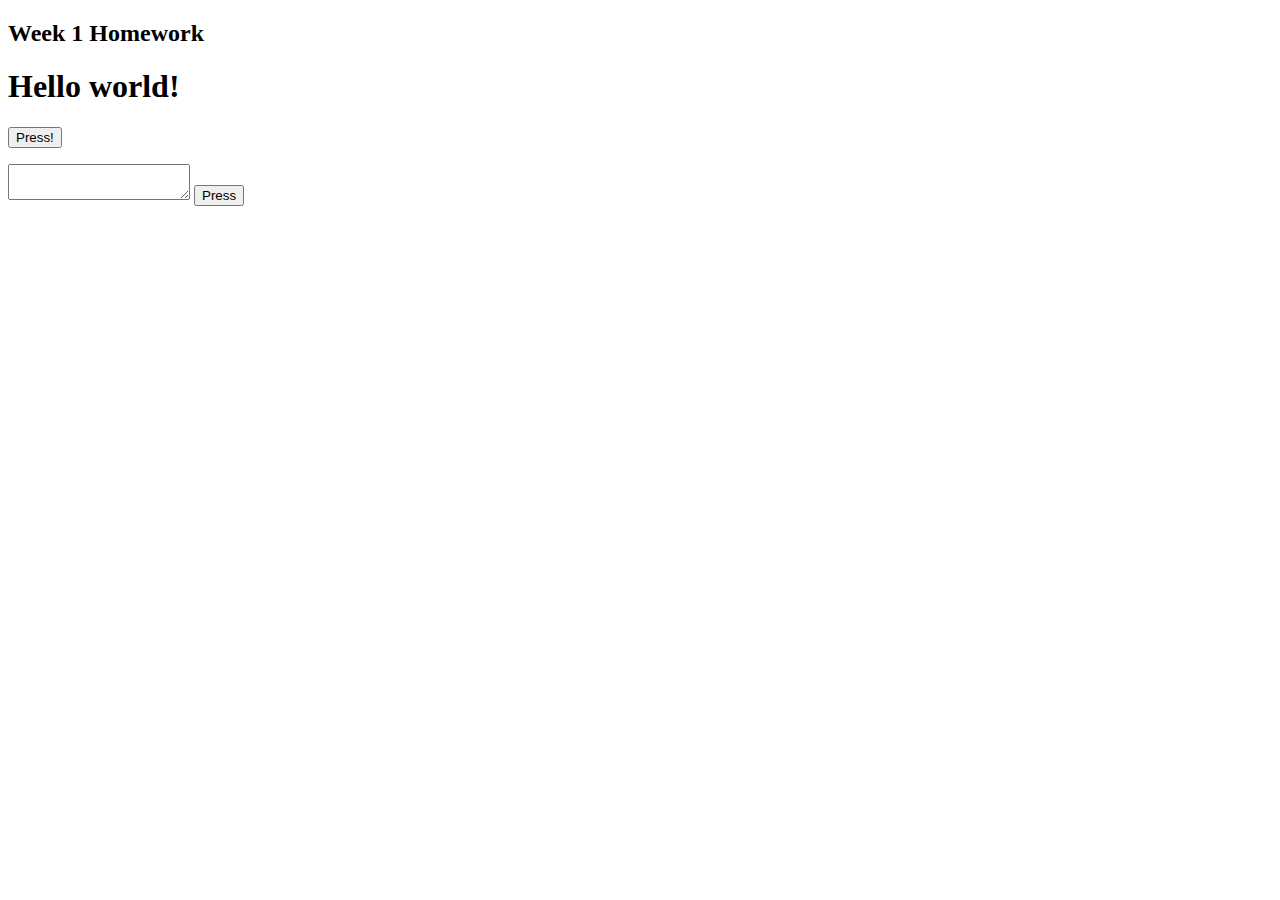
<file: Week 1/index.html>
<!DOCTYPE html>
<html lang="en">
    <head> <strong><h2>Week 1 Homework</h2></strong> </head>
    <body> <h1 id="text">Hello world!</h1>
        <button id="my-button"> Press! </button>

        <ul id="my-list"></ul>
        <textarea id="copyText"></textarea>
        <button id="add-data">Press</button>

        <script src="script.js"></script>

    
    </body>
</html>
</file>
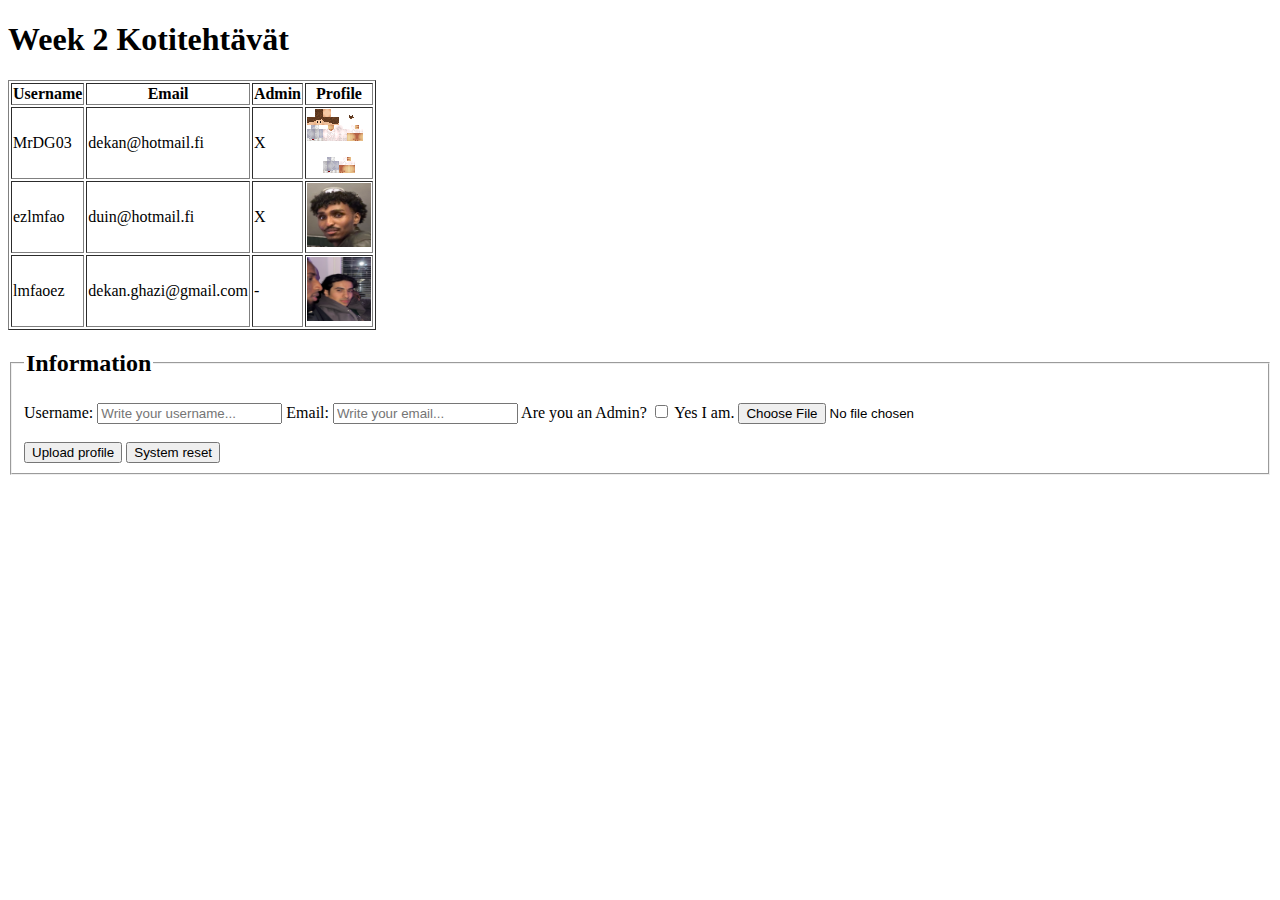
<file: Week 2/index.html>
<!DOCTYPE html>
<html lang="en">
<head>
    <meta charset="UTF-8">
    <meta name="viewport" content="width=device-width, initial-scale=1.0">
    <title>Week 2</title>
    <script src="Week2.js" defer></script>
</head>
<body>
    <h1>Week 2 Kotitehtävät</h1>

    <table border="1">
        
        <tr> 
            <th>Username</th>
            <th>Email</th>
            <th>Admin</th>
            <th>Profile</th>
        </tr>
        <tr> <td>MrDG03</td><td>dekan@hotmail.fi</td><td>X</td><td><img src="minecraft.png" width="64" height="64"></td>
        </tr>
        <tr> <td>ezlmfao</td><td>duin@hotmail.fi</td><td>X</td><td><img src="zubair.png" width=64 height=64></td>
        </tr>
        <tr> <td>lmfaoez</td><td>dekan.ghazi@gmail.com</td><td>-</td><td><img src="kailash.png" width=64 height=64></td>
        </tr>
    
    </table>
    <fieldset>
        <legend><h2>Information</h2></legend>
        <label for="username">Username:</label>
        <input type="text" name="username" id="input-username" placeholder="Write your username...">
        <label for="email">Email:</label>
        <input type="email" name="email" id="input-email" placeholder="Write your email...">
        <label for = "admin">Are you an Admin?</label>
        <input type="checkbox" id="input-admin" name="admin" value = 1>
        <label for = "input-admin"> Yes I am.</label>
        <input type="file" id="input-image" name="input">
        <br>
        <br>
        <button id="submit-data">Upload profile</button>
        <button id="empty-table">System reset</button>
    </fieldset>
    
</body>
</html>
</file>
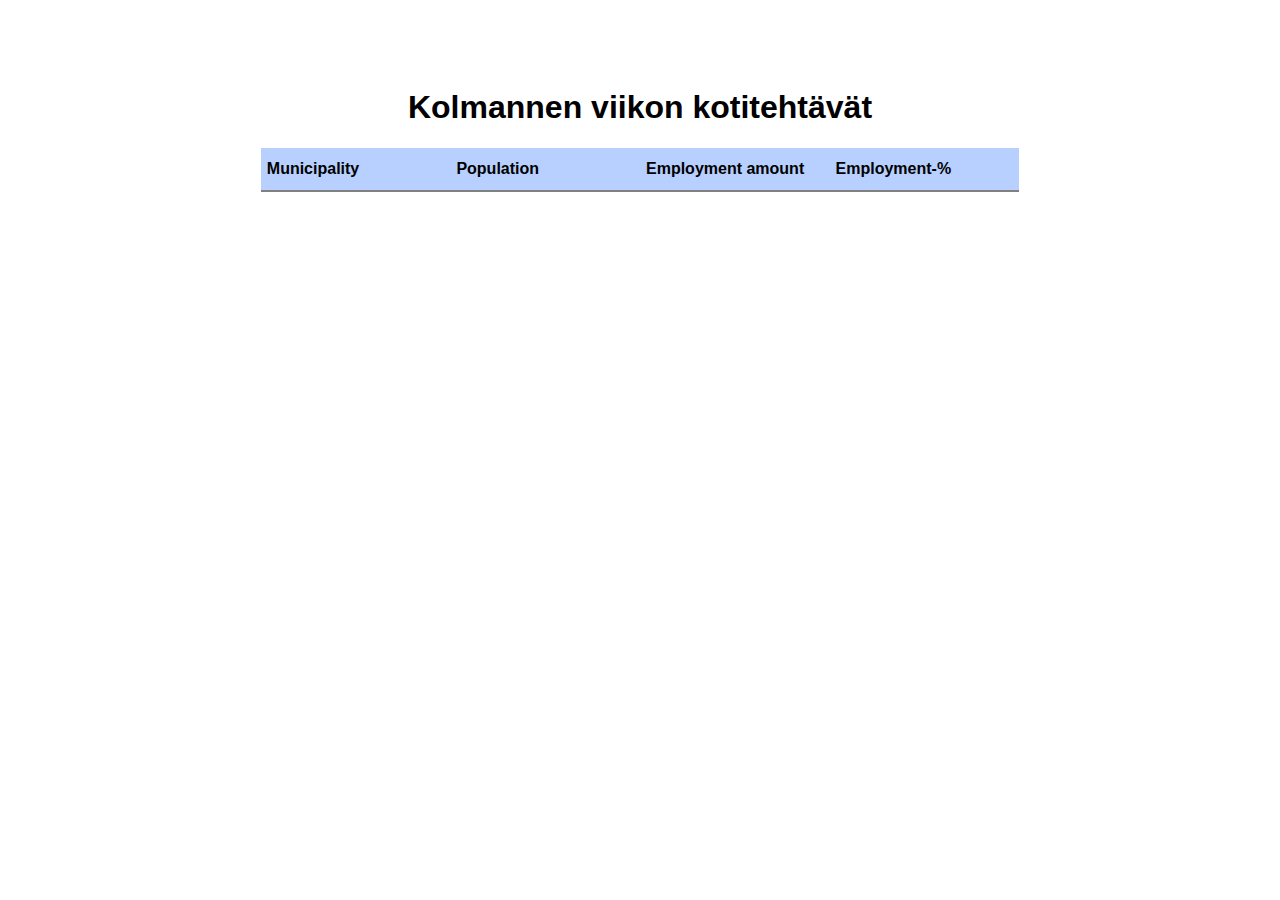
<file: Week 3/index.html>
<!DOCTYPE html>
<html lang="en">
<head>
    <link rel="stylesheet" href="styles.css">
    <meta charset="UTF-8">
    <meta name="viewport" content="width=device-width, initial-scale=1.0">
    <title>Week 3</title>

    <script src="source.js" defer></script>
</head>

<body>
    <div class="center">
        <h1 class>Kolmannen viikon kotitehtävät</h1>
    
            <table class="adjust">
                <thead>
                    <th>Municipality</th>
                    <th>Population</th>
                    <th>Employment amount</th>
                    <th>Employment-%</th>
                </thead>
                <tbody id="dataTable">
            
                </tbody>
        </table>
    </div>
</body>

</html>
</file>
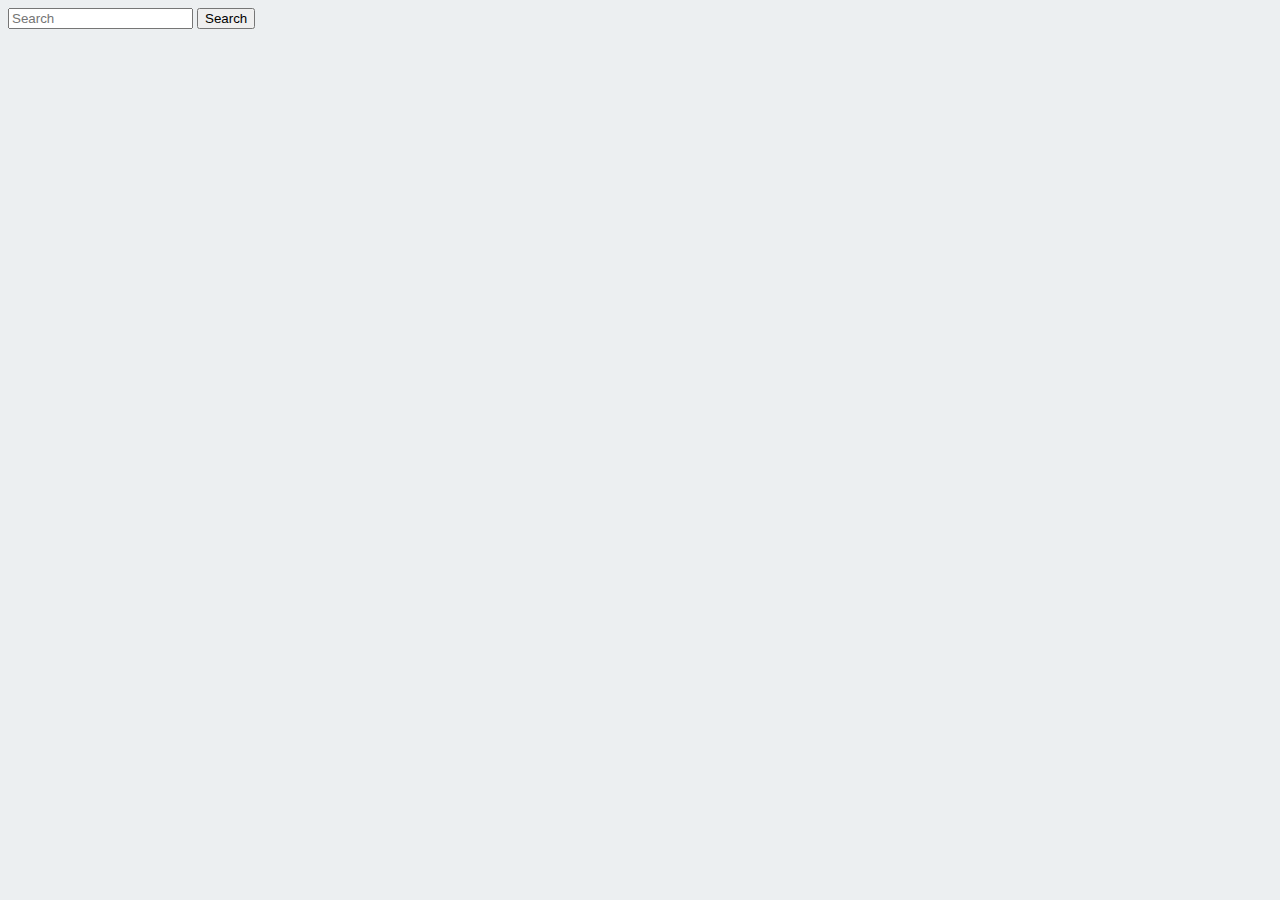
<file: Week 4/index.html>
<!DOCTYPE html>
<html lang="en">
<head>
    <link rel="stylesheet" href="styles.css"> 
    <meta charset="UTF-8">
    <meta name="viewport" content="width=device-width, initial-scale=1.0">
    <title>Viikko 3 Kotitehtävät</title>
    <script src="source.js" defer></script>
    <link href="https://fonts.googleapis.com/css2?family=Roboto&display=swap" rel="stylesheet">
    <link rel="preconnect" href="https://fonts.googleapis.com">
    <link rel="preconnect" href="https://fonts.gstatic.com" crossorigin>
    <link href="https://fonts.googleapis.com/css2?family=Roboto&display=swap" rel="stylesheet">

        

    <link href="https://cdn.jsdelivr.net/npm/bootstrap@5.2.3/dist/css/bootstrap.min.css" rel="stylesheet" integrity="sha384-rbsA2VBKQhggwzxH7pPCaAqO46MgnOM80zW1RWuH61DGLwZJEdK2Kadq2F9CUG65" crossorigin="anonymous">
    <script src="https://cdn.jsdelivr.net/npm/bootstrap@5.2.3/dist/js/bootstrap.bundle.min.js" integrity="sha384-kenU1KFdBIe4zVF0s0G1M5b4hcpxyD9F7jL+jjXkk+Q2h455rYXK/7HAuoJl+0I4" crossorigin="anonymous"></script>
</head>
<body>

    <nav class="navbar bg-light">
        <div class="container-fluid">
          <form class="d-flex" role="search">
            <input class="form-control me-2" type="search" placeholder="Search" id="input-show" aria-label="Search">
            <button class="btn btn-outline-success" id="submit-data" type="button" >Search</button>
          </form>
        </div>
      </nav>
    
    <div id="container" class="show-container roboto">
    </div>
    
</body>
</html>
</file>
<file: Week 3/styles.css>
body {
    font-family: Verdana, Arial, sans-serif;
}

td {
    padding: 6px;
    border-bottom: 1px solid grey;
}

th {
    background-color: #b7d0ff;
    font-weight: bold;
    padding: 12px 0px 12px 6px;
    border-bottom: 2px  solid grey;
}
table {
    border-collapse: collapse;
    font-size: 16px;
    text-align: left;
}

.center {
    margin: auto;
    padding: 60px;
    width: 60%;
}
.center h1 {
    text-align: center;
}
.adjust {
    table-layout: fixed;
    width: 100%;
}
tbody tr:nth-child(even) {
    background-color: #f2f2f2;
}
tbody tr:nth-child(odd) {
    background-color: #ffffff;
}
.green {
    background-color: #abffbd !important
}
.red {
    background-color: #ff9e9e !important
}
</file>
<file: Week 4/styles.css>
body {
    background-color: #eceff1;
    font-family: "Roboto", sans-serif;
    font-optical-sizing: auto;
    font-weight: 100;
    font-style: normal;
    font-variation-settings:
      "width" 100;
}
.show-container {
    padding-left: 10px;
    padding-right: 10px
}
.show-data {
    width: 100%;
    background-color: #cfd8dc;
    margin-top: 10px;
    margin-bottom: 10px;
    padding: 10px;
    border-radius: 6px;
    box-shadow: 4px 4px 4px 1px;
}
.show-data h1 {
    text-align: center;
}

.show-data img{
    display: block;
}
.show-info {
    width: 100%;
}

.roboto {
    font-family: "Roboto", sans-serif;
    font-optical-sizing: auto;
    font-weight: 100;
    font-style: normal;
    font-variation-settings:
      "width" 100;
  }

@media (max-width: 800px) {
    .show-data img {
        margin: auto;
    }
    .show-info p {
        padding: 10px;
        text-align: center;
    }

}
@media (min-width: 800px) {
    .show-data {
        display: flex;
    }
    .show-info {
        padding: 10px
    }

}
.roboto-regular {
    font-family: "Roboto", sans-serif;
    font-optical-sizing: auto;
    font-weight: 400;
    font-style: normal;
    font-variation-settings:
      "wdth" 100;
  }
</file>
